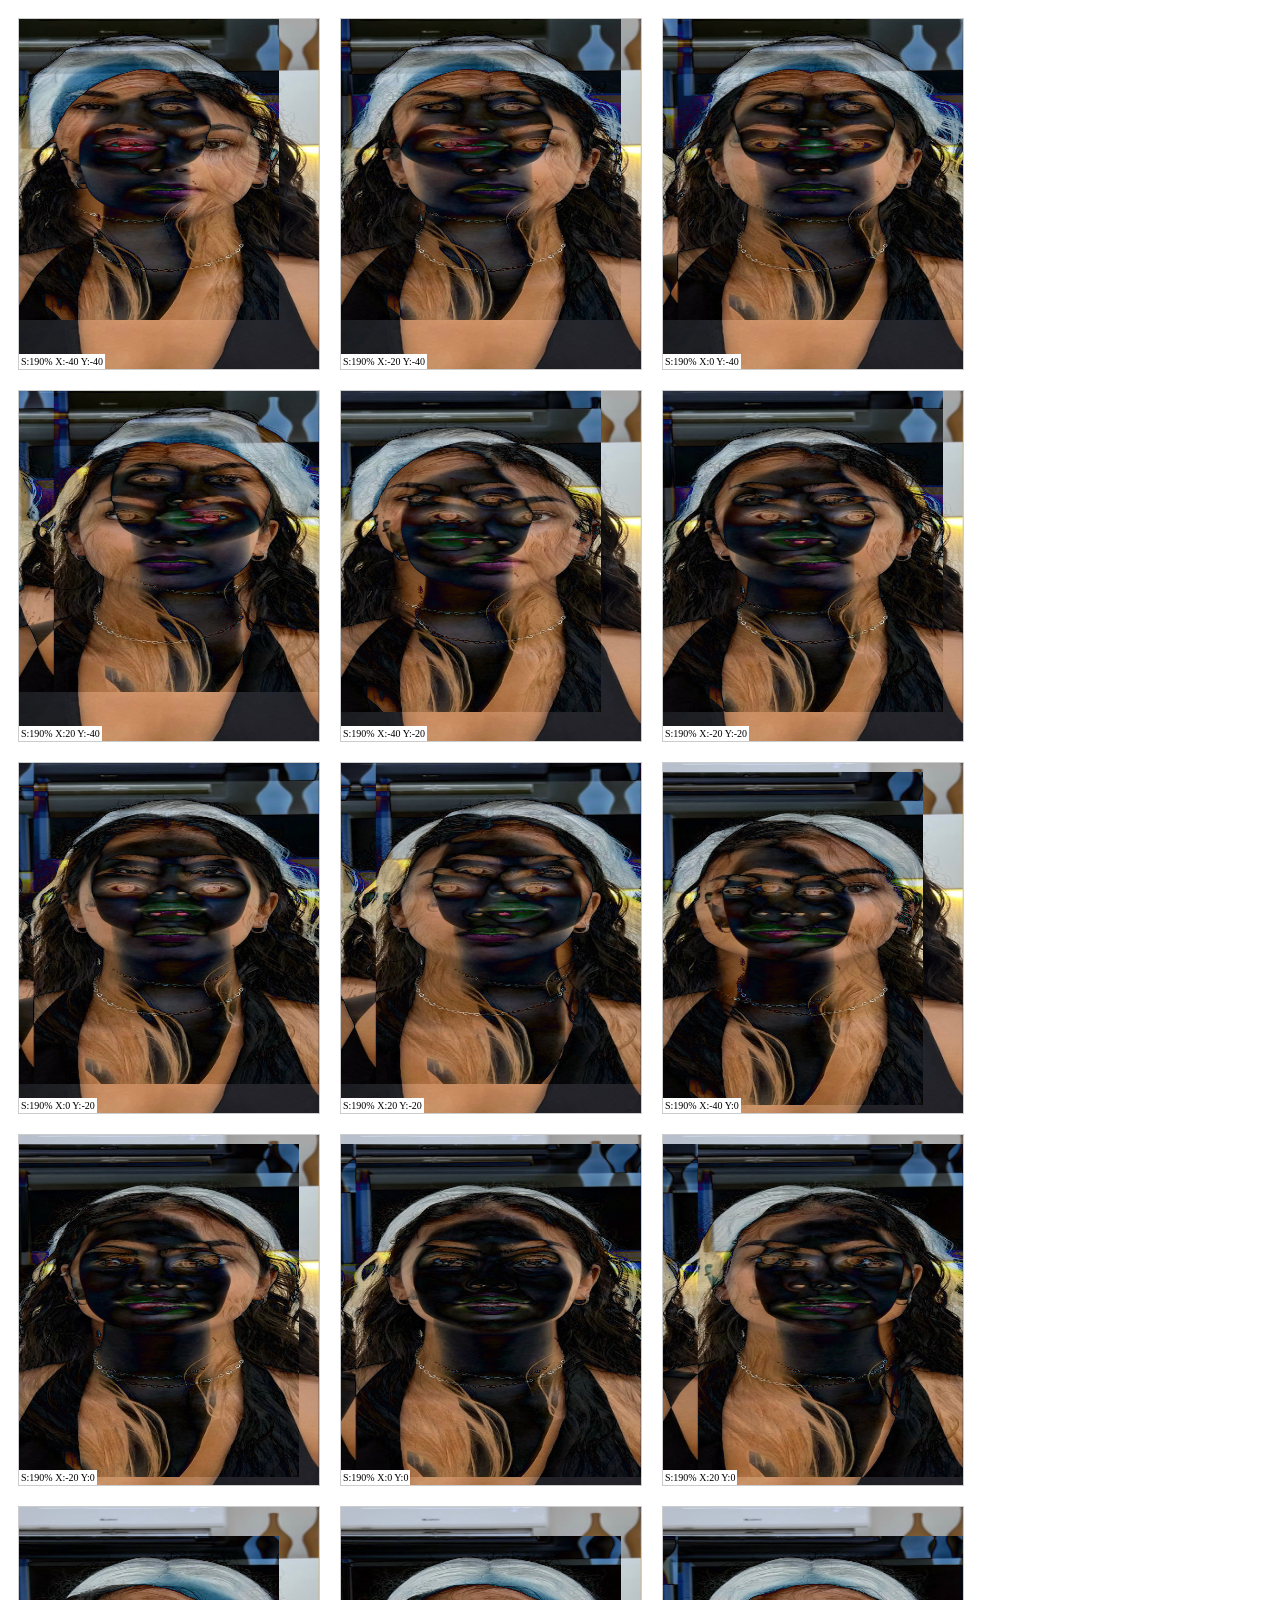
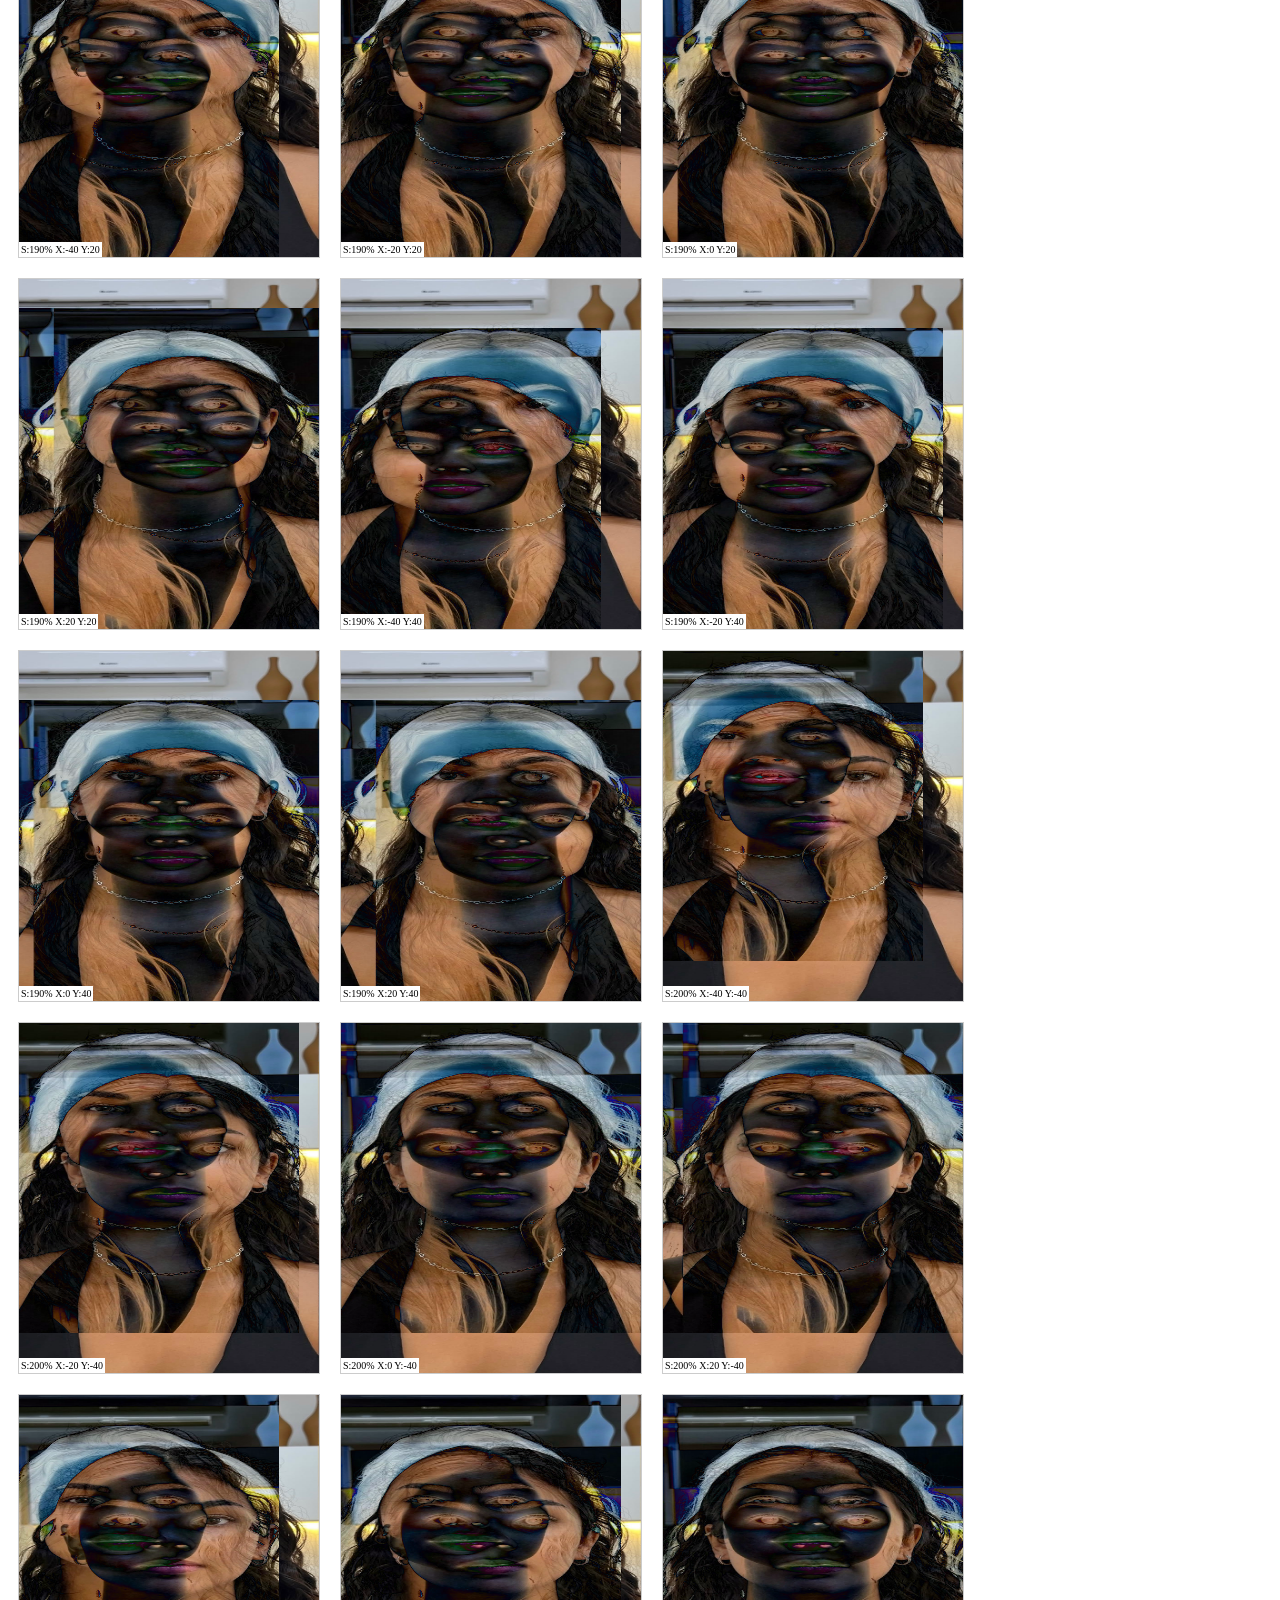
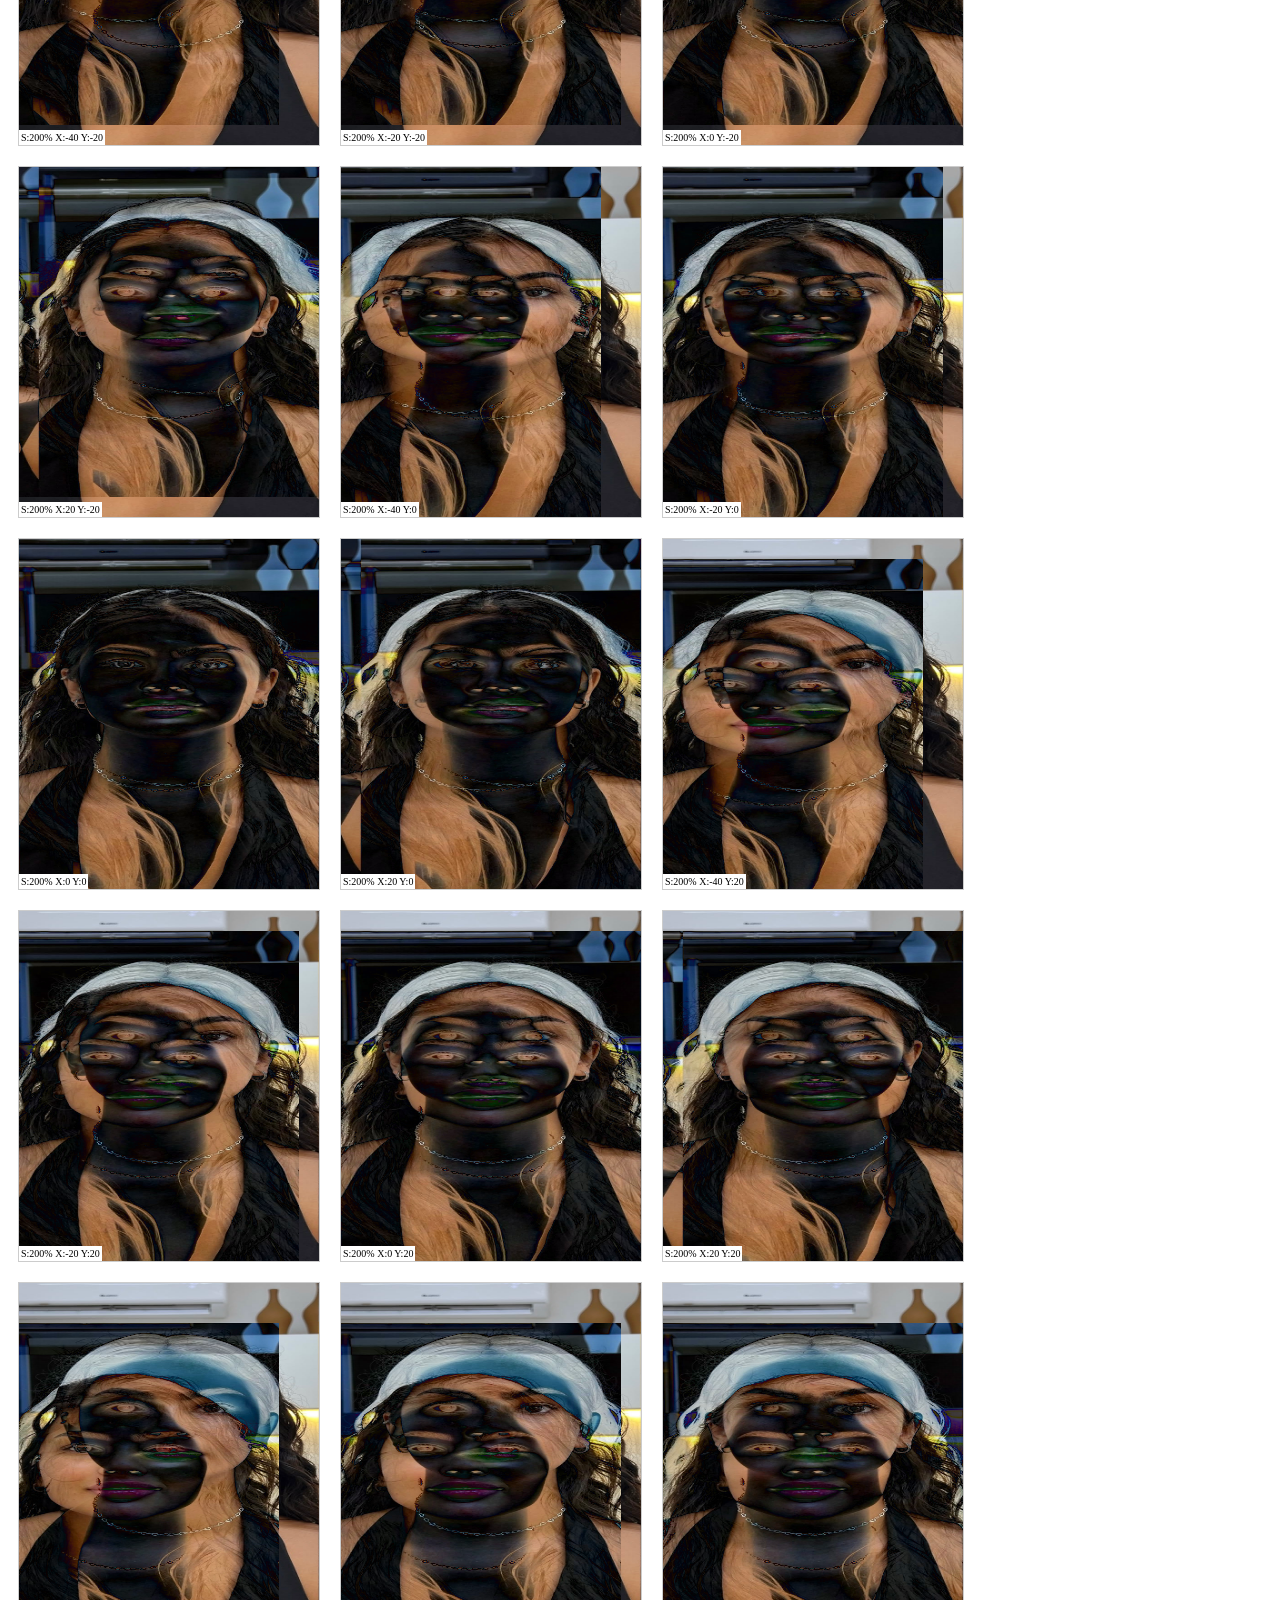
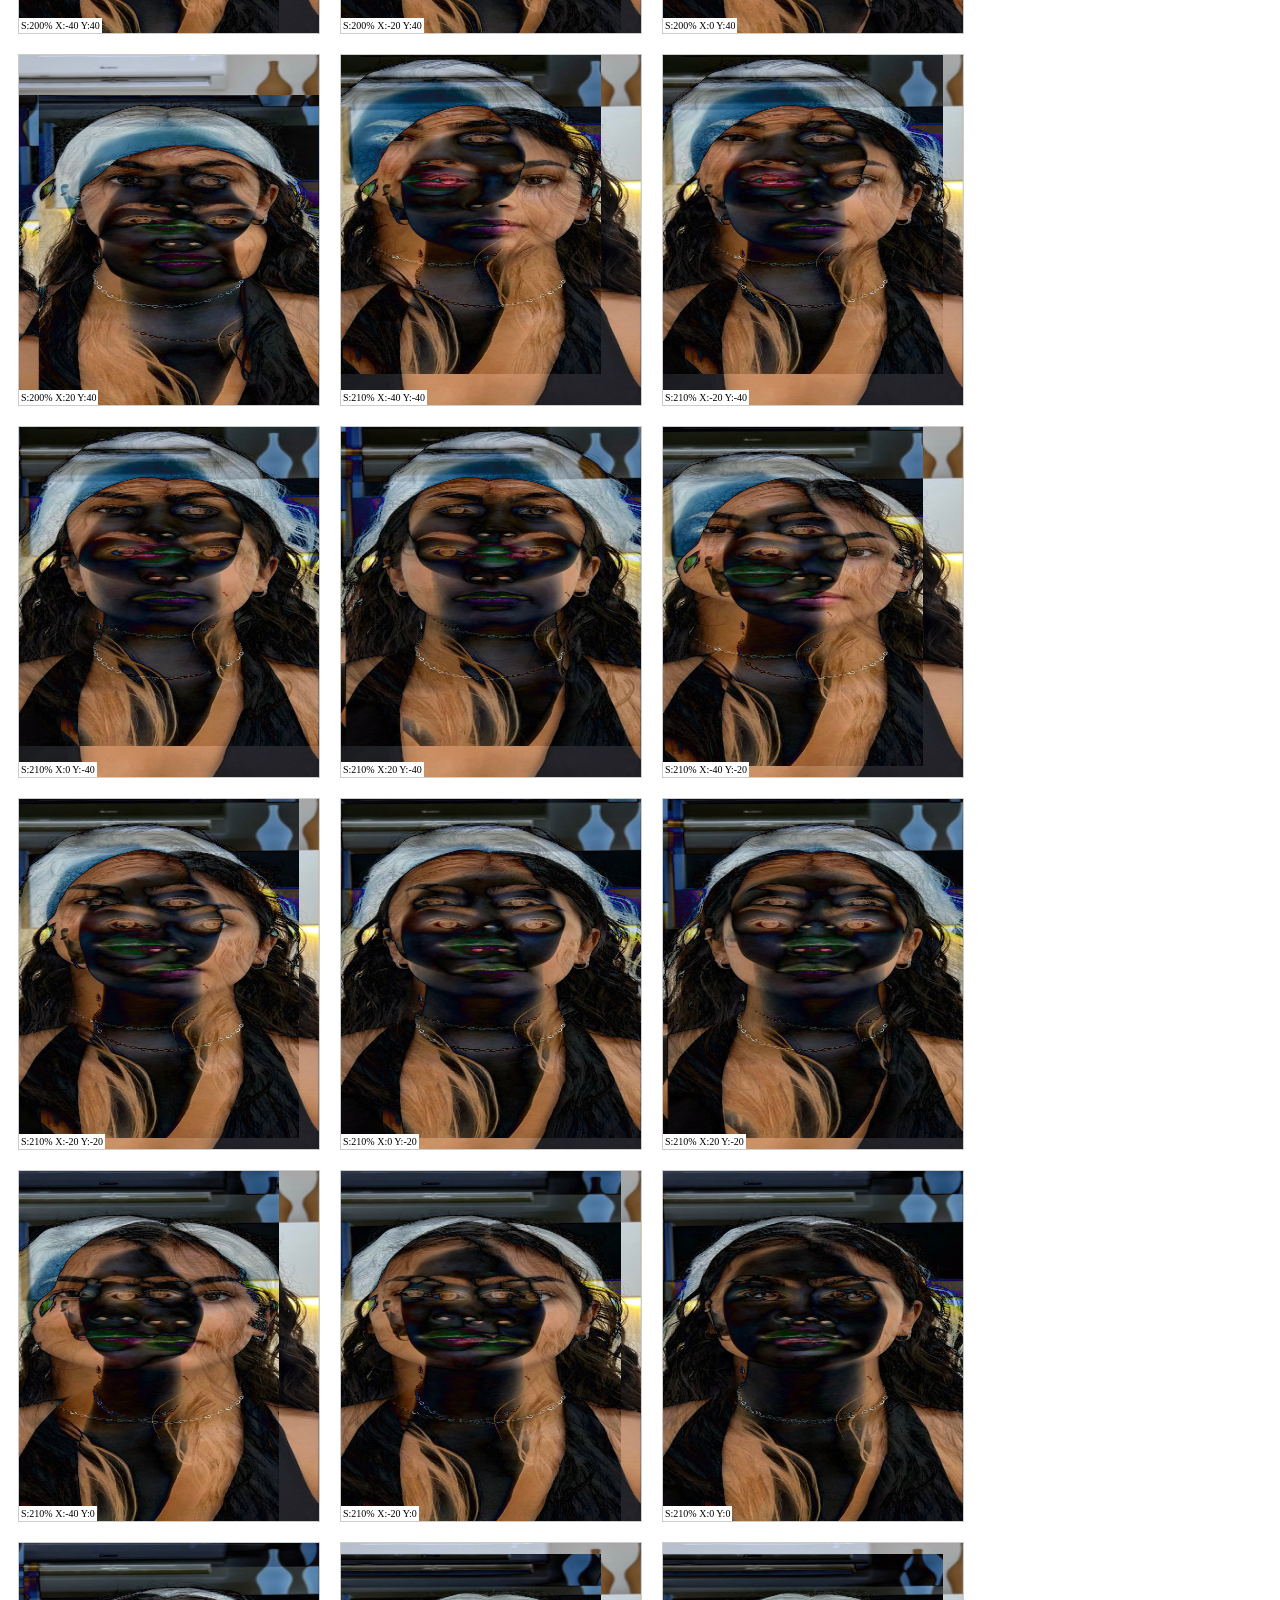
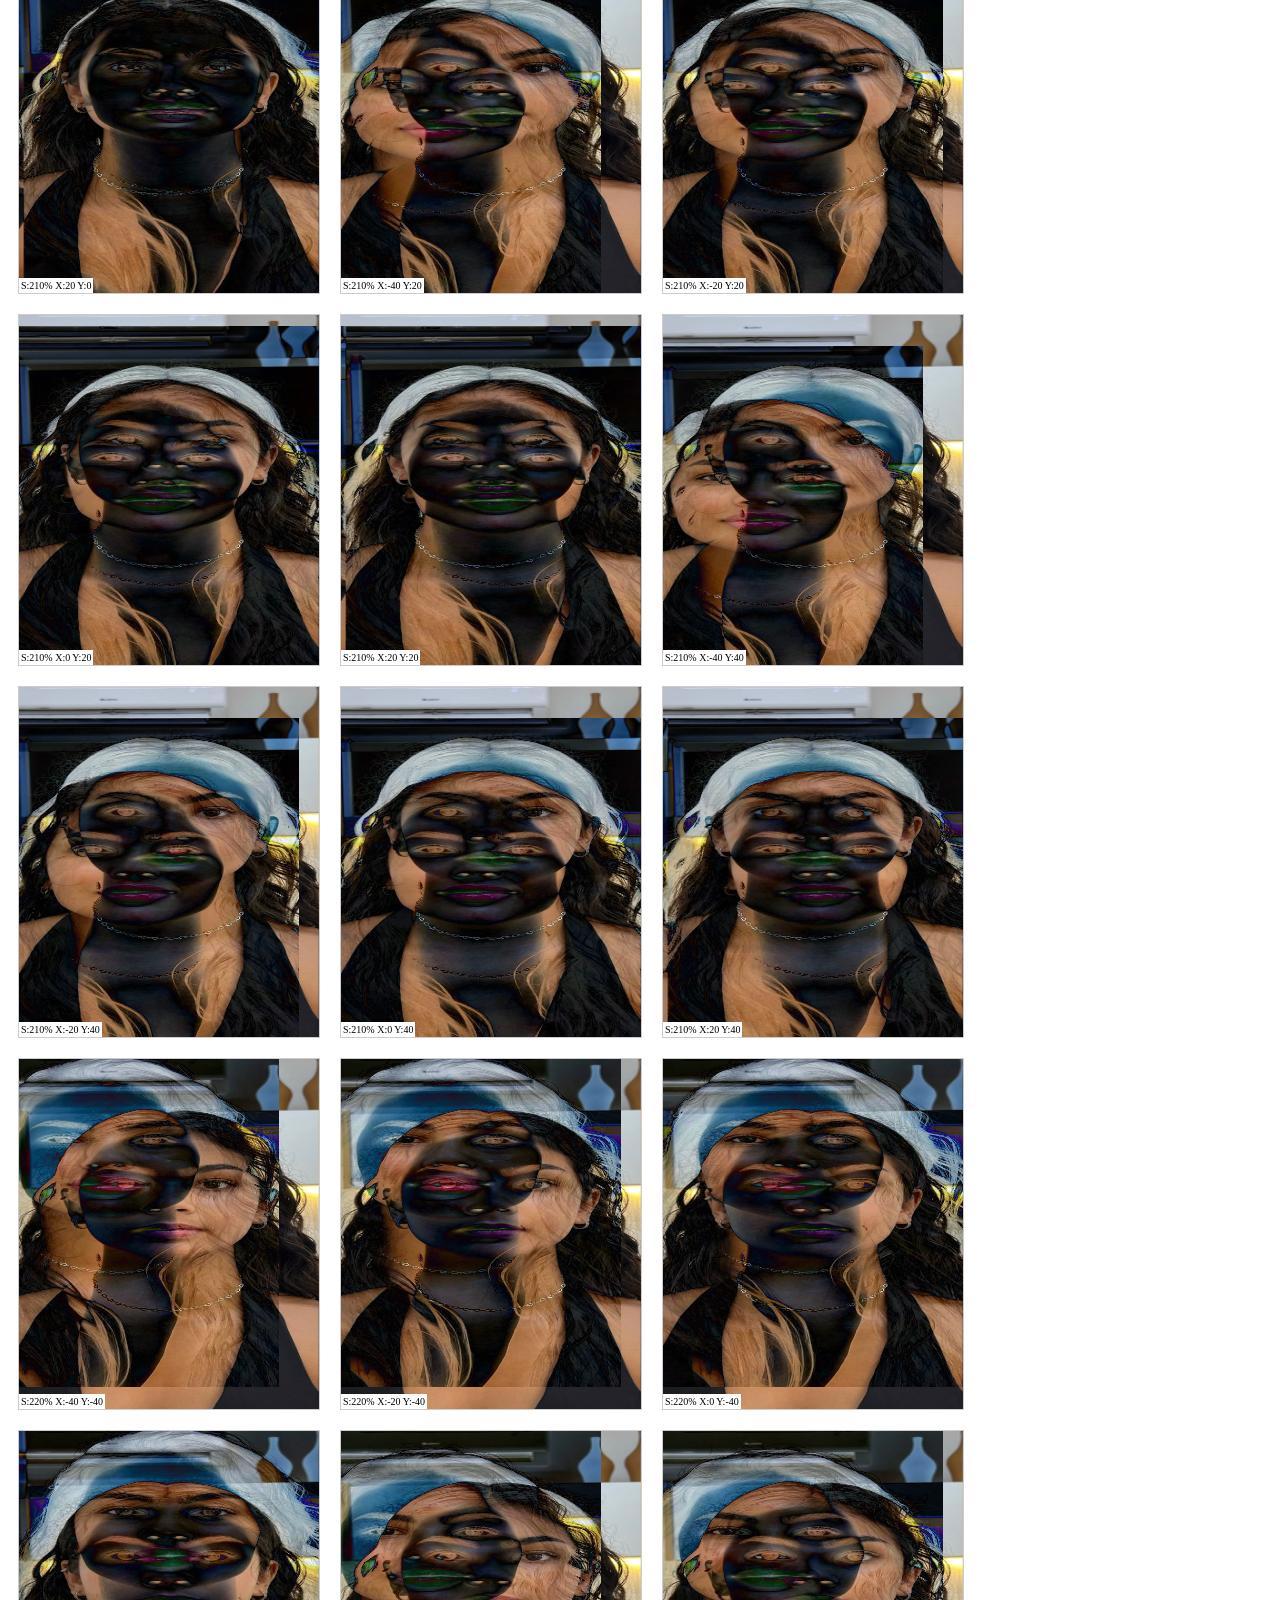
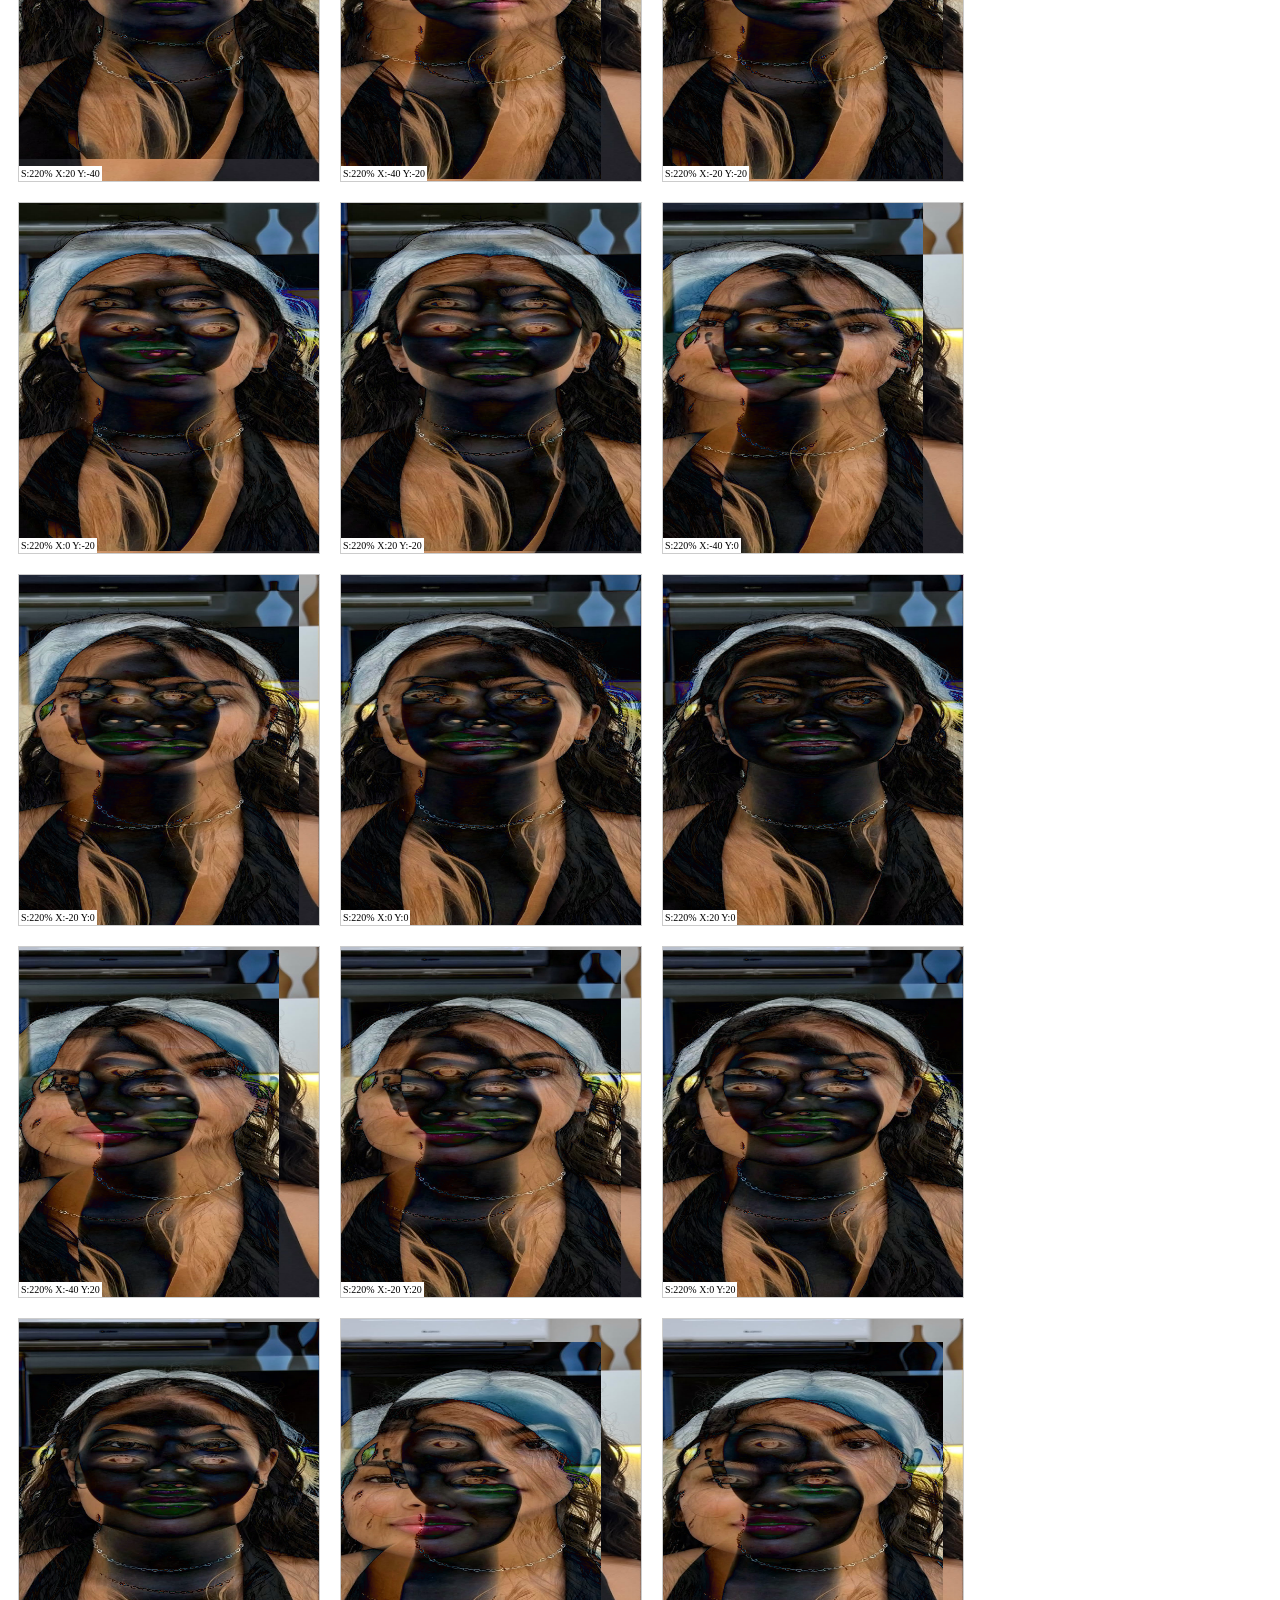
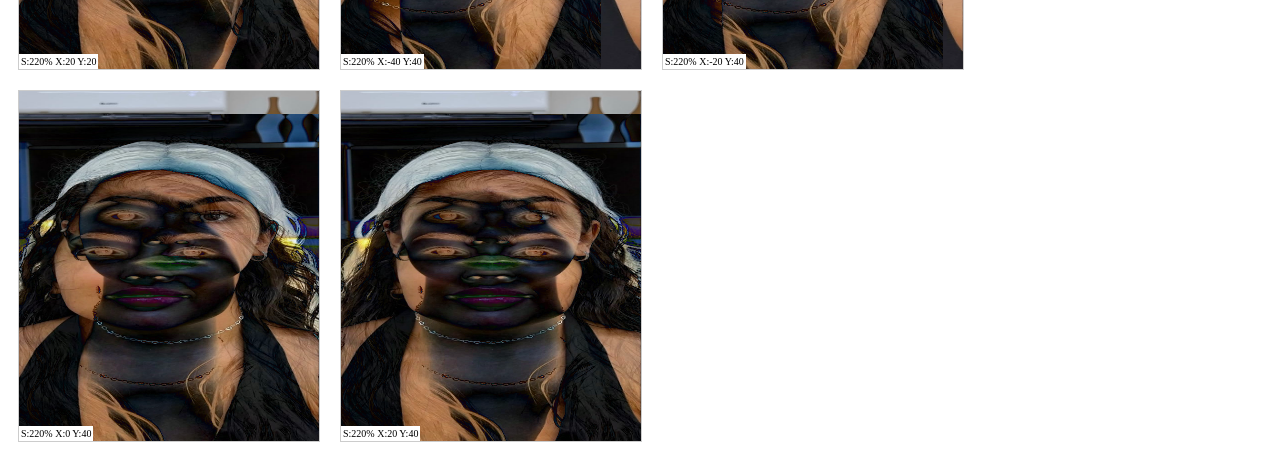
<file: align.html>
<!DOCTYPE html>
<html>
<head>
<style>
  body { display: flex; flex-wrap: wrap; background: #fff; }
  .box { width: 300px; height: 350px; position: relative; margin: 10px; overflow: hidden; border: 1px solid #ccc; }
  .layer { position: absolute; top: 0; left: 0; width: 100%; height: 100%; background-image: url('images/rafaella.png'); background-repeat: no-repeat; }
  .before { background-position: 0% 50%; background-size: 200% 100%; }
  .after { background-size: 200% 100%; mix-blend-mode: difference; }
  .label { position: absolute; bottom: 0; left: 0; background: white; padding: 2px; font-size: 10px; z-index: 10; }
</style>
</head>
<body>
<script>
  const scales = [190, 200, 210, 220]; // The 'after' layer background-size X. Since it's 200% normally.
  // Wait, if scale changes, Y should change too. If X is 200%, Y is 100%. If X is 210%, Y is 105%.
  const yOffsets = [-30, -15, 0, 15, 30]; // px
  const xOffsets = [-30, -15, 0, 15, 30]; // px
  
  // Let's just generate a bunch of boxes with base scale 200% and varying offsets, and base scale 210%...
  let html = '';
  // Let's fix scale at 200% first and find offset.
  // But user said "uma esta muito esticada" (one is stretched/larger). Let's test scale 190%, 200%, 210%, 220% for 'after'.
  for (let scale of [190, 200, 210, 220]) {
      let sizeY = scale / 2;
      for (let y of [-40, -20, 0, 20, 40]) {
          for (let x of [-40, -20, 0, 20]) {
              let posX = `calc(100% + ${x}px)`;
              let posY = `calc(50% + ${y}px)`;
              html += `<div class="box">
                 <div class="layer before"></div>
                 <div class="layer after" style="background-size: ${scale}% ${sizeY}%; background-position: ${posX} ${posY};"></div>
                 <div class="label">S:${scale}% X:${x} Y:${y}</div>
              </div>`;
          }
      }
  }
  document.body.innerHTML = html;
</script>
</body>
</html>
</file>
